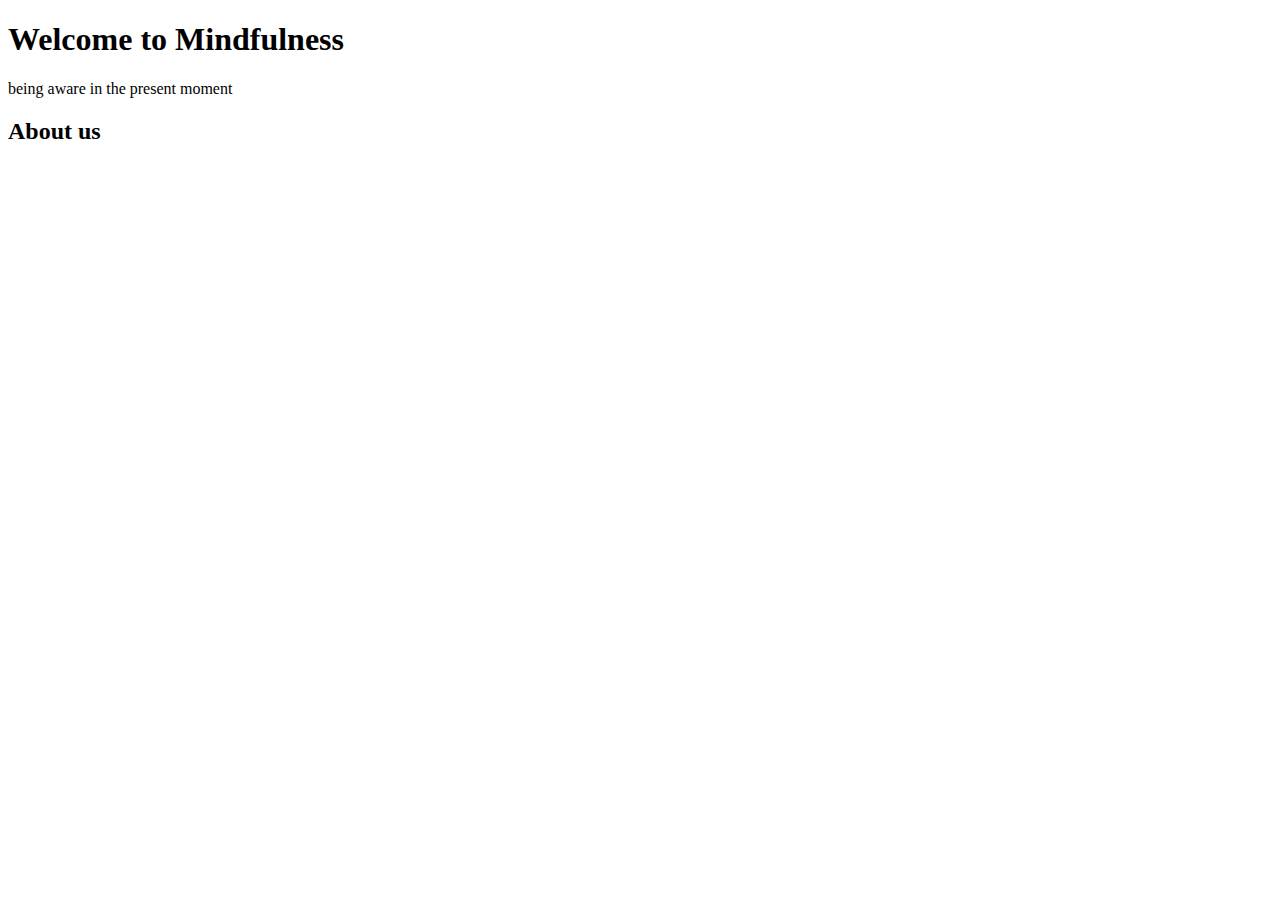
<file: index.html>
<!DOCTYPE html>
<html lang="en">
<head>
    <meta charset="UTF-8">
    <meta http-equiv="X-UA-Compatible" content="IE=edge">
    <meta name="viewport" content="width=device-width, initial-scale=1.0">
    <title>StepIntoMindfulNess</title>
</head>
</html>
<h1>Welcome to Mindfulness</h1>
<p>being aware in the present moment</p>

<h2>
    <h2>About us</h2>
</h2>
<body>
    
</body>
</html>
</file>
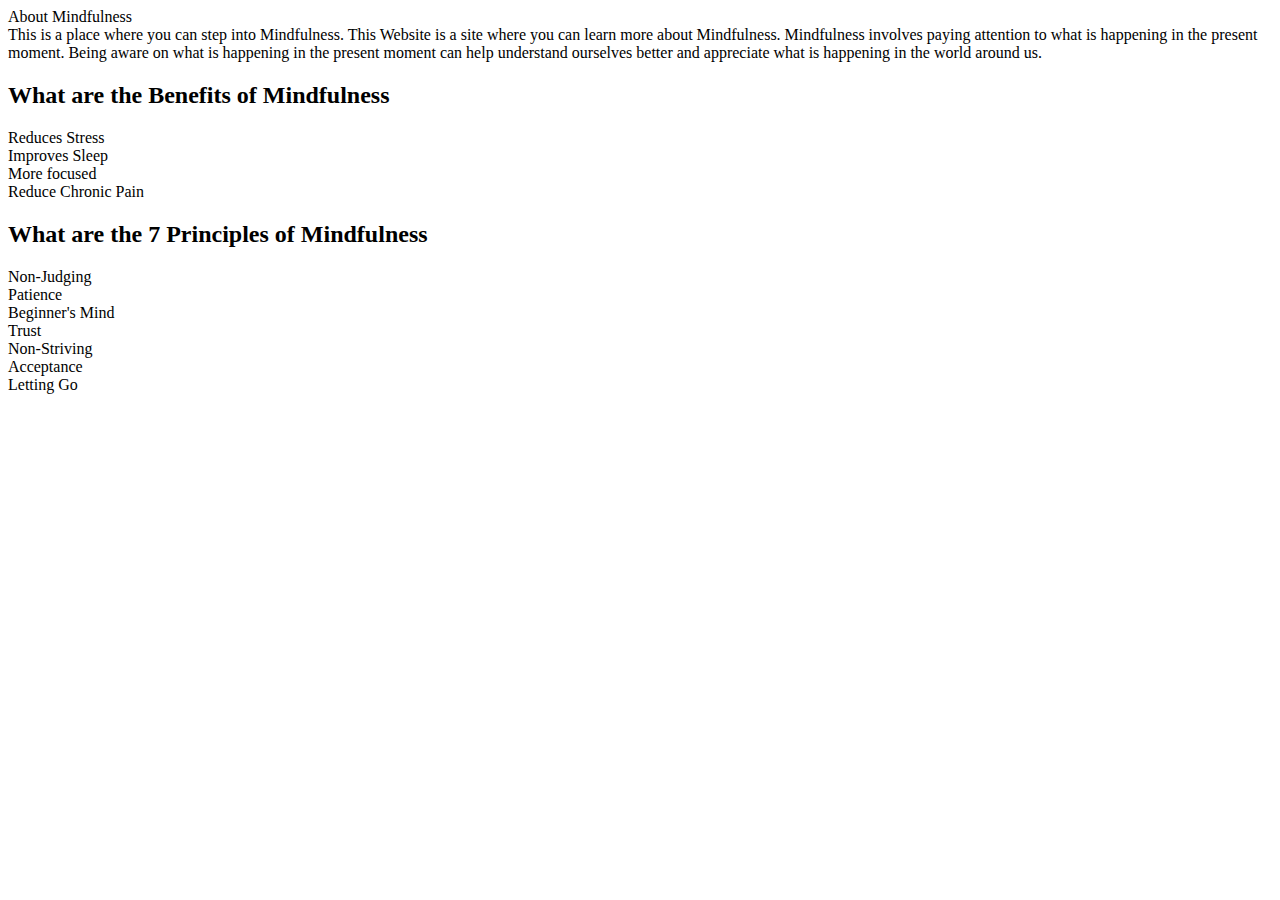
<file: about.html>
<!DOCTYPE html>
<html lang="en">
<head>
    <meta charset="UTF-8">
    <meta http-equiv="X-UA-Compatible" content="IE=edge">
    <meta name="viewport" content="width=device-width, initial-scale=1.0">
    <title>About Us</title>
    <header> About Mindfulness</header>
    This is a place where you can step into Mindfulness. This Website is a site where you can learn more about Mindfulness.
    Mindfulness involves paying attention to what is happening in the present moment. Being aware on what is happening in the present moment can help understand ourselves better
    and appreciate what is happening in the world around us.
     
    <h2> What are the Benefits of Mindfulness</h2>
    <Li> Reduces Stress</Li>
    <li> Improves Sleep</li>
    <li> More focused</li>
    <li> Reduce Chronic Pain</li>
    
    <h2> What are the 7 Principles of Mindfulness</h2>
        <li>Non-Judging</li>
        <li> Patience</li>
        <li> Beginner's Mind</li>
        <li> Trust</li>
        <li> Non-Striving</li>
        <li> Acceptance</li>
        <li>Letting Go</li>
</file>
